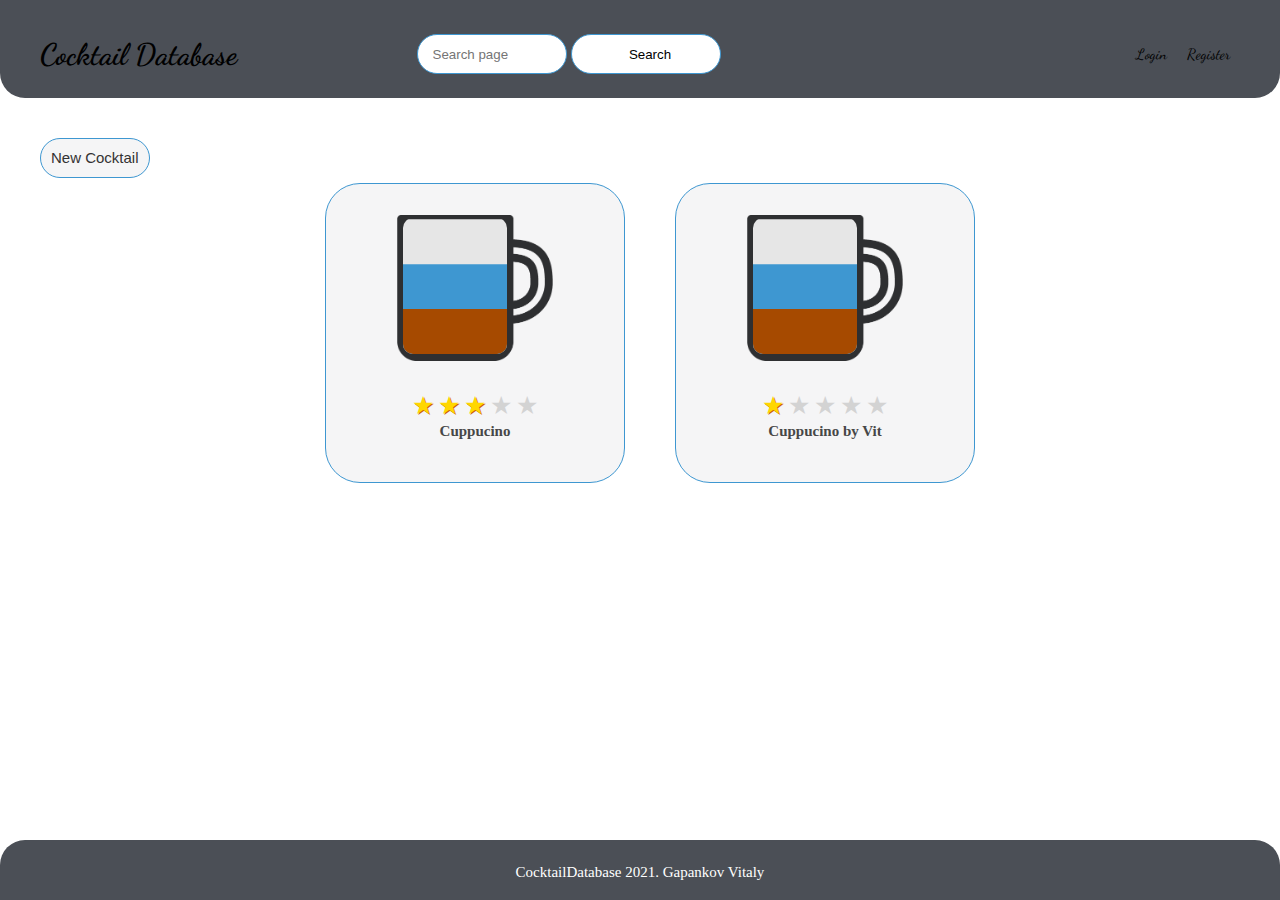
<file: index.html>
<!DOCTYPE html>
<html lang="en">
<head>
    <meta charset="utf-8">
    <link rel="preconnect" href="https://fonts.gstatic.com"> 
    <link href="https://fonts.googleapis.com/css2?family=Chango&family=Dancing+Script&display=swap" rel="stylesheet">
    <link href="./style.css" type="text/css" rel="stylesheet">
    <title>Main Page</title>
    <script type="text/javascript" src="./picture-creator2.js"></script>
</head>
<body> 
    <div class="header">
        <div class="container">
            <div class="header__inner">
                <a href="./index.html" onclick="searching(1)"   class="header__logo">
                    Cocktail Database
                </a>
                <div class="header__search">
                    <form>
                      <input id="search" type="text" class="search" name="Search" placeholder="Искать здесь...">
                      <input onclick="searching(0)" type="submit"  value="Search"/>
                    </form>
                </div>
                <nav id="main_nav">
                    
                </nav>
            </div>
        </div>
    </div>
    <main class="main">
        <div id="container" class="container">
            <nav>
                <a  class="main__link" onclick="searching(1)"  href="./EditPage.html">New Cocktail</a>
            </nav>
          
        </div>
    </main>
    <footer class="footer">
		<p>CocktailDatabase 2021. Gapankov Vitaly</p>
	</footer>
    <script src="./models/user.js"></script>
    <script src="./models/ingredient.js"></script>
    <script src="./models/cocktail.js"></script>
    <script type="text/javascript" src="./MainPage.js"></script>
</body>
</html>
</file>
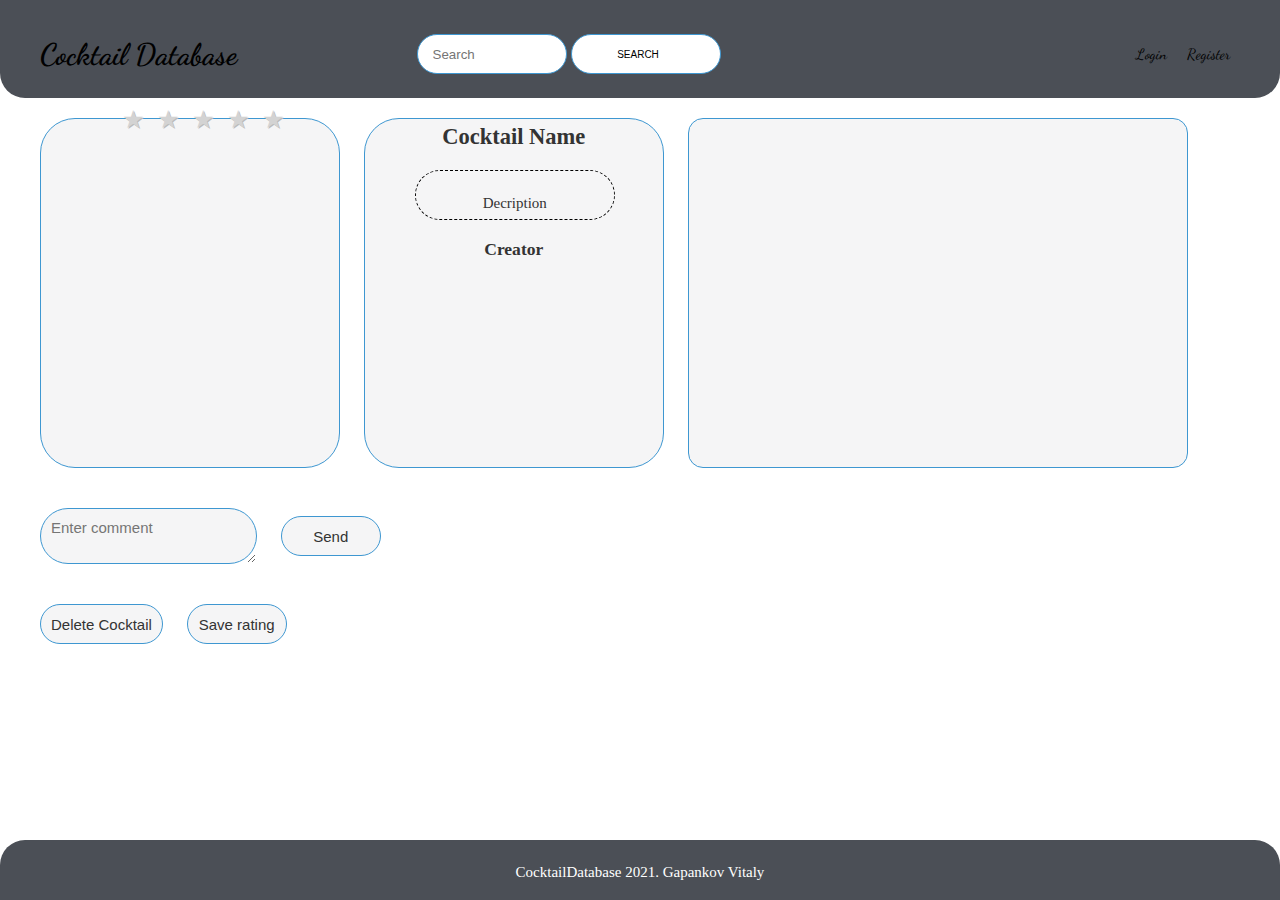
<file: CocktailPage.html>
<!DOCTYPE html>
<html lang="en">
<head>
    <meta charset="utf-8">
    <link rel="preconnect" href="https://fonts.gstatic.com"> 
    <link href="https://fonts.googleapis.com/css2?family=Chango&family=Dancing+Script&display=swap" rel="stylesheet">
    <link href="./style.css" type="text/css" rel="stylesheet">
    <title>Cocktail page</title>
    <script type="text/javascript" src="./models/storage.js"></script>
    <script type="text/javascript" src="./picture-creator2.js"></script>
    <script type="text/javascript" src="./models/comment.js"></script>
</head>
<body> 
    <div class="header">
        <div class="container">
            <div class="header__inner">
                <a href="./index.html" class="header__logo">
                    Cocktail Database
                </a>
                <div class="header__search">
                    <form method="GET">
                      <input type="text" class="search" name="Search" placeholder="Search">
                      <input type="submit" value="Search" class="btn" />
                    </form>
                </div>
                   <nav id="main_nav">
                    
                </nav>
            </div>
        </div>
    </div>
    <main class="main">
        <div class="container">
            <div class="col-1-3">
                <!-- <div class="cocktail-photo">
                    
                </div> -->
                <div class="rating-area">
                    <input class="star-input" type="radio" id="star-5" name="rating" value="5" onclick="setRating(this)">
                    <label for="star-5" title="Оценка «5»"></label>	
                    <input class="star-input" type="radio" id="star-4" name="rating" value="4" onclick="setRating(this)">
                    <label for="star-4" title="Оценка «4»"></label>    
                    <input class="star-input" type="radio" id="star-3" name="rating" value="3" onclick="setRating(this)">
                    <label for="star-3" title="Оценка «3»"></label>  
                    <input class="star-input" type="radio" id="star-2" name="rating" value="2" onclick="setRating(this)">
                    <label for="star-2" title="Оценка «2»"></label>    
                    <input class="star-input" type="radio" id="star-1" name="rating" value="1" onclick="setRating(this)">
                    <label for="star-1" title="Оценка «1»"></label>
                </div>
            </div>
            
            <div class="col-1-3">
                <h2 id="cocktail_name">Cocktail Name</h2>
                <p class="descr" id="cocktail_decription">Decription</p>
                <p id="reciepe"></p>
                <h3 id="added_by">Creator</h3>
            </div>
            <div class="col-2-3">
                <ul class="comments clearfix">
                    
                </ul>
            </div>
            <form method="post" onsubmit="leaveComment(); return false;" >
                <textarea id="comment-input" class="main__link" type="text" placeholder="Enter comment"></textarea>
                <button class="main__link">Send</button>
            </form>
            <nav>
                <!-- <a class="main__link" href="./EditPage.html">Edit Cocktail</a> -->
                <button class="main__link" onclick="removeCocktail()">Delete Cocktail</button>
                <button class="main__link" onclick="saveRating()">Save rating</button> 
            </nav>
        </div>
    </main>
    <footer class="footer">
		<p>CocktailDatabase 2021. Gapankov Vitaly</p>
	</footer>
	
    <script type="text/javascript" src="./CocktailPage.js"></script>
</body>
</html>
</file>
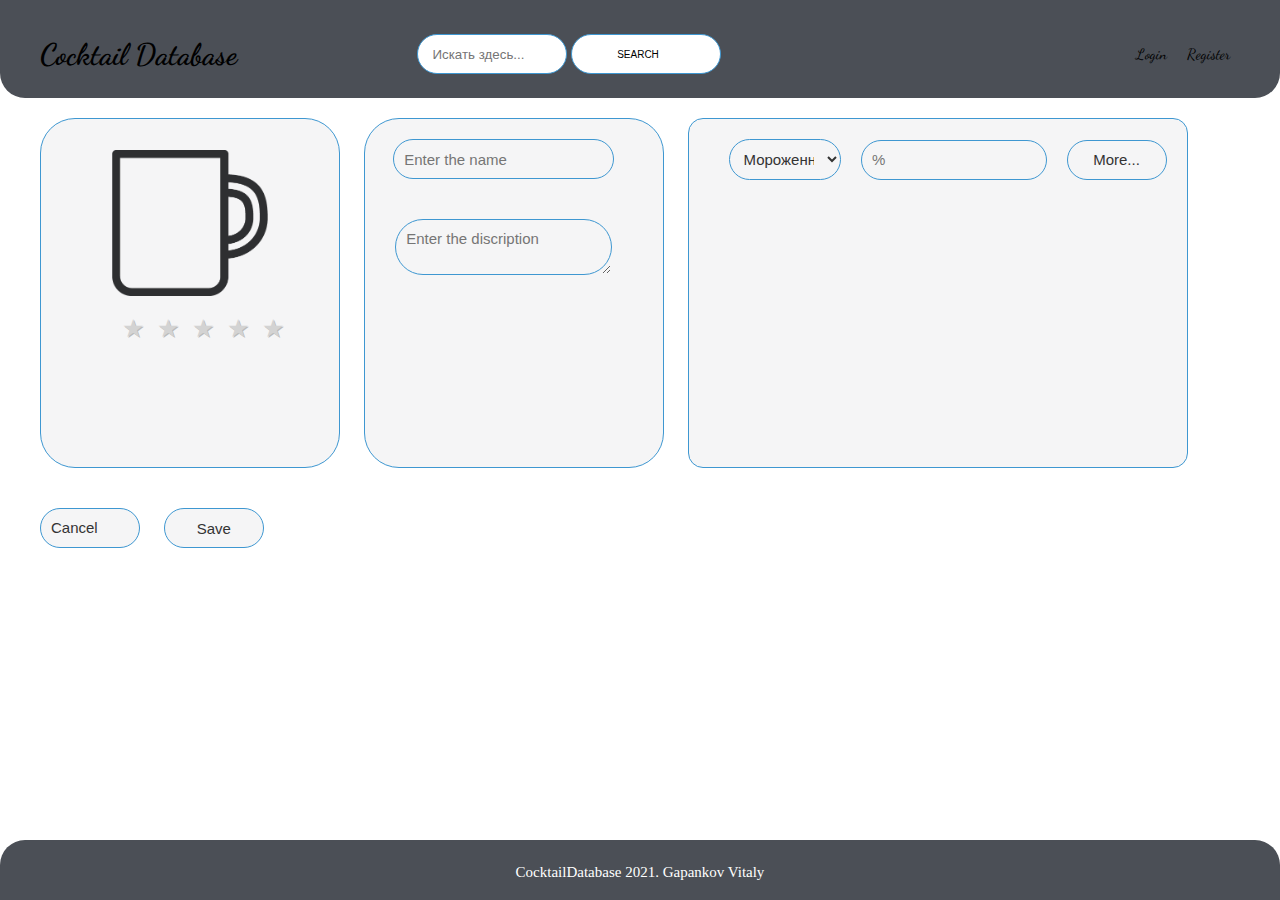
<file: EditPage.html>
<!DOCTYPE html>
<html lang="en">
<head>
    <meta charset="utf-8">
    <link rel="preconnect" href="https://fonts.gstatic.com"> 
    <link href="https://fonts.googleapis.com/css2?family=Chango&family=Dancing+Script&display=swap" rel="stylesheet">
    <link href="./style.css" type="text/css" rel="stylesheet">
    <title>Edit page</title>

    <script type="text/javascript" src="./models/storage.js"></script>
    <script type="text/javascript" src="./models/cocktail.js"></script>
    <script type="text/javascript" src="./models/ingredient.js"></script>
    <script type="text/javascript" src="./picture-creator2.js"></script>
</head>
<body> 
    <div class="header">
        <div class="container">
            <div class="header__inner">
                <a href="./index.html" class="header__logo">
                    Cocktail Database
                </a>
                <div class="header__search">
                    <form method="GET">
                      <input type="text" class="search" name="Search" placeholder="Искать здесь...">
                      <input type="submit" value="Search" class="btn" />
                    </form>
                </div>
                <nav id="main_nav">
                    
                </nav>
            </div>
        </div>
    </div>
    <main class="main">
        <div class="container">
            <div class="col-1-3">
                <div class="cocktail-photo">
                    <img src="./glass.png" alt="">
                </div>
                <div class="rating-area">
                    <input class="star-input" type="radio" id="star-5" name="rating" value="5" onclick="setRating(this)">
                    <label for="star-5" title="Оценка «5»"></label>	
                    <input class="star-input" type="radio" id="star-4" name="rating" value="4" onclick="setRating(this)">
                    <label for="star-4" title="Оценка «4»"></label>    
                    <input class="star-input" type="radio" id="star-3" name="rating" value="3" onclick="setRating(this)">
                    <label for="star-3" title="Оценка «3»"></label>  
                    <input class="star-input" type="radio" id="star-2" name="rating" value="2" onclick="setRating(this)">
                    <label for="star-2" title="Оценка «2»"></label>    
                    <input class="star-input" type="radio" id="star-1" name="rating" value="1" onclick="setRating(this)">
                    <label for="star-1" title="Оценка «1»"></label>
                </div>
            </div>
            <div class="col-1-3">
                <form method="post" >
                    <input id="name_input" class="main__link" type="text" placeholder="Enter the name">
                    <textarea id="discr_input" class="main__link" type="text" placeholder="Enter the discription"></textarea>
                </form>
            </div>
            <div class="col-2-3">
                <ul class="comments clearfix">
                    <li class="comment">
                        <select class="main__link" onchange="changeImage()" name="ingredients-select" >
                            <option value="ice_cream">Мороженное</option>
                            <option value="big_milk">Сливки</option>
                            <option value="ice">Лёд</option>
                            <option value="milk">Молоко</option>23:01 04.06.2021
                            <option value="pena">Пенка</option>
                        </select>
                        <input id="input"  class="main__link" type="number" name="ingredient-value" value="" placeholder="%" oninput="changeImage();" required>
                        <input id="button" class="main__link" type="button" value="More..." onclick="more()">
                    </li>
                </ul>
            </div>
            <nav>
                <a class="main__link" href="./index.html">Cancel</a>
                <input class="main__link" type="submit" value="Save" onclick="submitForm()">
            </nav> 
        </div>
    </main>
    <footer class="footer">
		<p>CocktailDatabase 2021. Gapankov Vitaly</p>
	</footer>
	 <script src="./models/user.js"></script>
	  <script type="text/javascript" src="./EditCocktail.js"></script>
</body>
</html>
</file>
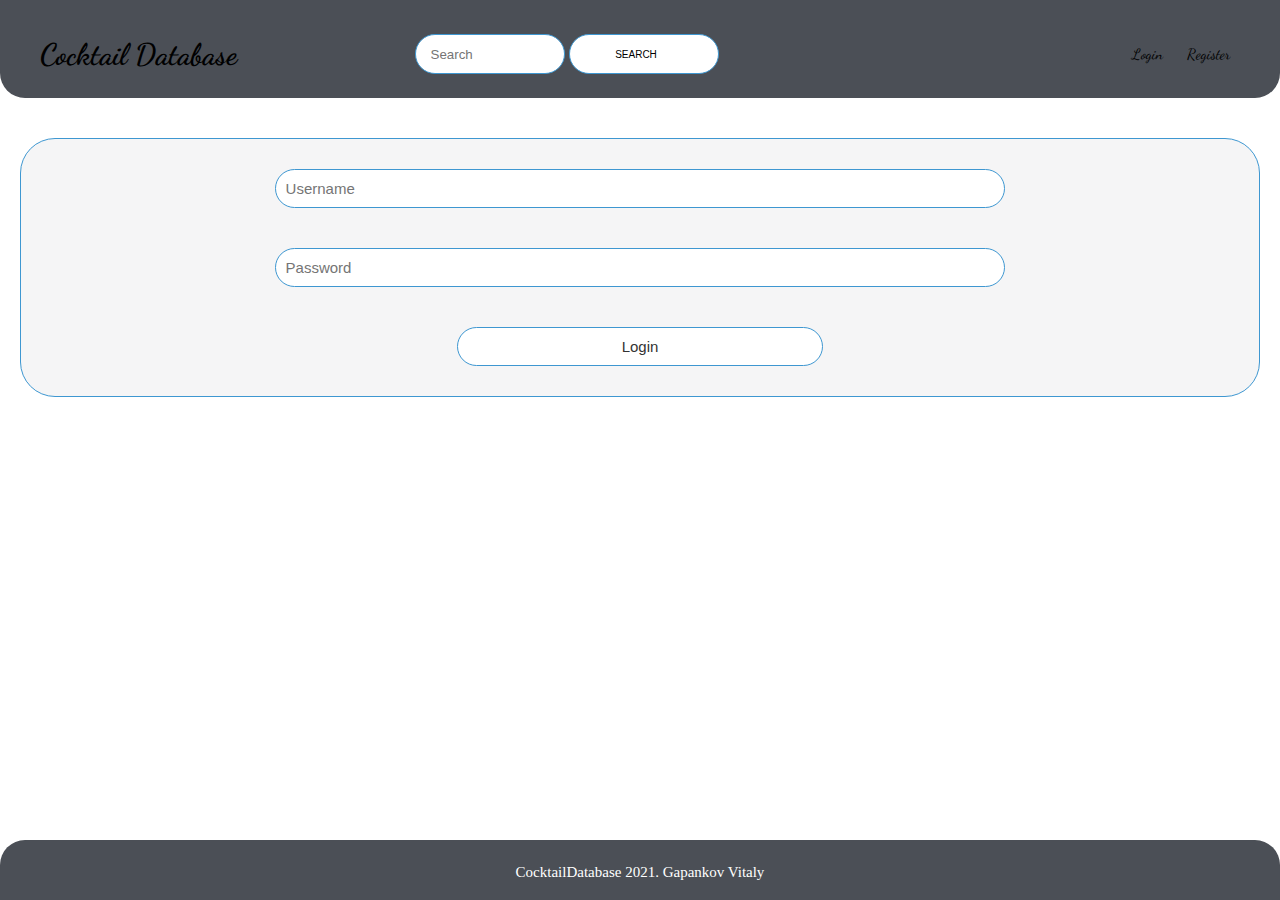
<file: LoginPage.html>
<!DOCTYPE html>
<html lang="en">
<head>
    <meta charset="utf-8">
    <link rel="preconnect" href="https://fonts.gstatic.com"> 
    <link href="https://fonts.googleapis.com/css2?family=Chango&family=Dancing+Script&display=swap" rel="stylesheet">
    <link href="./style.css" type="text/css" rel="stylesheet">
    <title>Login page</title>
</head>
<body> 
    <div class="header">
        <div class="container">
            <div class="header__inner">
                <a href="./index.html" class="header__logo">
                    Cocktail Database
                </a>
                <div class="header__search">
                    <form method="GET">
                      <input type="text" class="search" name="Search" placeholder="Search">
                      <input type="submit" value="Search" class="btn" />
                    </form>
                </div>
                <nav>
                    <a class="nav__link" href="./LoginPage.html">Login</a>
                    <a class="nav__link" href="./RegisterPage.html">Register</a>
                </nav>
            </div>
        </div>
    </div>
    <main class="main">
        <form class="form__auth" action="index.html">
            <input  type="text" id="username" name="username" placeholder="Username">
            <input  type="password" id="password" name="password" placeholder="Password" required>
            <input  type="submit" value="Login" onclick="tryToLogIn()">
        </form>         
    </main>
    <footer class="footer">
		<p>CocktailDatabase 2021. Gapankov Vitaly</p>
	</footer>
    <script src="./models/user.js"></script>
    <script src="./LoginPage.js"></script>
</body>
</html>
</file>
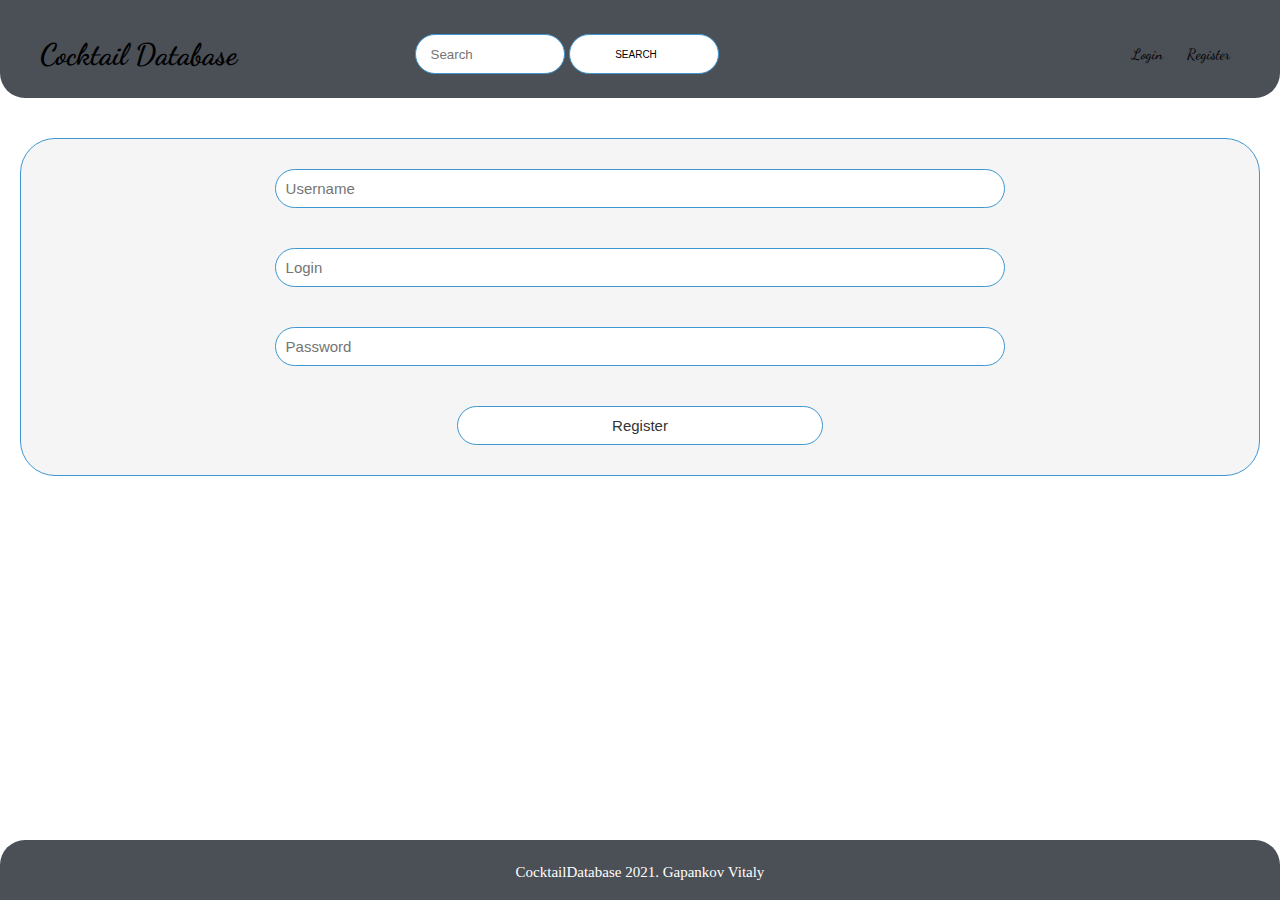
<file: RegisterPage.html>
<!DOCTYPE html>
<html lang="en">
<head>
    <meta charset="utf-8">
    <link rel="preconnect" href="https://fonts.gstatic.com"> 
    <link href="https://fonts.googleapis.com/css2?family=Chango&family=Dancing+Script&display=swap" rel="stylesheet">
    <link href="./style.css" type="text/css" rel="stylesheet">
    <title>Register page</title>
</head>
<body> 
    <div class="header">
        <div class="container">
            <div class="header__inner">
                <a href="./index.html" class="header__logo">
                    Cocktail Database
                </a>
                <div class="header__search">
                    <form method="GET">
                      <input type="text" class="search" name="Search" placeholder="Search">
                      <input type="submit" value="Search" class="btn" />
                    </form>
                </div>
                <nav>
                    <a class="nav__link" href="./LoginPage.html">Login</a>
                    <a class="nav__link" href="./RegisterPage.html">Register</a>
                </nav>
            </div>
        </div>
    </div>
    <main class="main">
        <form class="form__auth">
            <input  type="text" id="username" name="username" placeholder="Username">
            <input  type="email" id="email" name="login" placeholder="Login">
            <input  type="password" id="password" name="password" placeholder="Password">
            <input  type="submit" onclick="createNewUser()" value="Register">
        </form>         
    </main>
    <footer class="footer">
		<p>CocktailDatabase 2021. Gapankov Vitaly</p>
	</footer>
    <script src="./models/user.js"></script>
    <script src="./RegisterPage.js"></script>
</body>
</html>
</file>
<file: style.css>
body {
    margin: 0;
    font-size: 15px;
    line-height: 1.6;
    color: #383B40;

}

*,
*:before,
*::after {
    box-sizing: border-box;
}

h1, h2, h3, h4, h5, h6 {
    margin: 0;
}

/*container*/
.container {
    margin: 0 auto;
    width: 100%;
    max-width: 1200px;
}



/*header*/
.header {
    width: 100%;
    top: 0;
    left: 0;
    right: 0;
    z-index: 1000;
    padding-top: 30px;
    background-color:#4B4F56 ;
    padding-bottom: 20px;
    border-bottom-right-radius: 25px;
    border-bottom-left-radius: 25px;
    border-bottom-color: #3E97D1;
}
@media only screen and (max-device-width: 500px) {
	.header {
		height: 400px;
	}
}

.header__inner {
    font-family: 'Dancing Script', cursive;
    display: flex;
    justify-content: space-between;
    align-items: center;
}

@media only screen and (max-device-width: 500px) {
	.header__inner {
		 height: 200px;
		  display:block;
		  align-items:center;
		  text-align:center;
	}
}


.header__logo {
    font-size: 30px;
    font-weight: 700;
    text-decoration: none;
    color: black;
}
@media only screen and (max-device-width: 500px) {
	.header__logo {
		 font-size: 60px;
	}
}

.header__search:after {content:""; clear:both; display:table}

.header__search form {
  width: 500px;
  display: inline-block;
  margin-right: 30px;
}
@media only screen and (max-device-width: 500px) {
	.header__search form {
		 width: 600px;
	}
}


.header__search input {
  width: 150px;
  height: 40px;
  padding-left: 15px;
  border: 1px solid #3E97D1;
  border-radius: 35px;
  background: #fff;
  outline: none;
  position: relative;
  transition: .2s linear;
}
@media only screen and (max-device-width: 500px) {
	.header__search input {
		 width: 500px;
		 height: 80px;
		 font-size:30px
	}
}

.header__search input:focus {
  width: 300px;
}

/*main*/
.main{
    padding-top: 20px;
    height: 100px + max-content;
    
}
.main__link{
    /* padding-top: 20px; */
    vertical-align:middle;
    display: inline-block;
    color: #333;
    text-decoration: none;
    font: 1em sans-serif;
    margin: 20px 20px 20px 0;
    padding: 10px;
    background-color:#F5F5F6  ;
    border: 1px solid #3E97D1;
    border-radius: 35px;
    max-width: 90%;
    max-height: 25vh;
    min-width: 100px;
    min-height: 40px;
    cursor: pointer;
    
}
@media only screen and (max-device-width: 500px) {
	.main__link {
		  min-width: 200px;
                  min-height: 120px;
                  font-size:30px;
                  text-align:center;
                  margin-left:50px;
      
	}
}

.form__auth{
    border: 1px solid #3E97D1;
	border-radius: 35px;
    padding: 10px;
    margin: 20px;
    background-color:#F5F5F6  ;
    text-align: center;
}
.form__auth input{
    width: 60%;
    color: #333;
    text-decoration: none;
    font: 1em sans-serif;
    margin: 20px 60px 20px 60px;
    padding: 10px;
    border: 1px solid #3E97D1;
	border-radius: 35px;
}
@media only screen and (max-device-width: 500px) {
       .form__auth  {
                  
                  height: 800px;
      
	}
	.form__auth input{
                  font-size:30px;
                  width: 80%;
                  height: 20%;
      
	}
}

.form__auth input[type=submit] {
    background-color: #fff;
    width: 30%;
}

.main_buttons {
	width: 100%;
	display:inline-block;
    vertical-align:top;
    margin-right: -4px;
}

.cocktail-wrapper {
	/* width: 25%;
	display:inline-block;
    vertical-align:top;
    margin-right: -4px; */
    height: 220px;
    margin-top: 20px;
    margin-bottom: 50px;
    border-radius: 35px;
    display: flex;
    justify-content: center;
    align-items: center;
    flex-direction: column;
    text-align: center;
    /* padding: 10px; */
}

.cocktail {
	display: block;
	border: 1px solid #3E97D1;
	border-radius: 35px;
	position: relative;
	margin: 0 20px 20px 0;
    text-align: center;
	text-decoration: none;
	color: #474747;
	z-index: 0;
    width: 300px;
	height: 300px;
    background-color:#F5F5F6 ;
    
}




.cocktails {
	/* list-style: none;
	margin: 0 -20px 0 0;
	padding: 0; */
    display: grid;
    justify-content: center;
    grid-template-columns: repeat(auto-fit, 300px);
    column-gap: 50px;
    row-gap: 40px;
    height: 100%;
    /* padding: 0 30px; */
}

@media only screen and (max-device-width: 500px) {
	.cocktails {
		  margin-top:60px;
		  font-size:20px;
	}
}


.cocktail-photo {
	position: relative;
	padding-bottom: 70%;
	
        z-index: 2px;
}
.cocktail-photo img {
	position: absolute;
	top: 0;
	bottom: 0;
	left: 0;
	right: 0;
	max-width: 70%;
	max-height: 70%;
	margin: auto;
	transition: transform .2s ease-out;
    
}

.cocktail h2 {
	position: relative;
	margin: 0;
	font-size: 1em;
	line-height: 1.4em;
	height: 5.6em;
	overflow: hidden;
}


.col-1-3 {
    width: 300px;
    display:inline-block;
    vertical-align:top;
    margin-right: -4px;
    border: 1px solid #3E97D1;
	border-radius: 35px;
	position: relative;
	background: #fff;
	margin: 0 20px 20px 0;
    text-align: center;
	text-decoration: none;
	color: #333;
	height: 350px;
    background-color:#F5F5F6  ;
}

.col-2-3 {
    width: 500px;
    display:inline-block;
    vertical-align:top;
    margin-right: -4px;
    border: 1px solid #3E97D1;
	border-radius: 15px;
	position: relative;
	background: #fff;
	margin: 0 20px 20px 0;
    text-align: center;
	text-decoration: none;
	color: #333;
	height: 350px;
    background-color:#F5F5F6  ;
}
.col-1-3 textarea input{
    max-width: 80%;
    max-height: 25vh;
}
@media only screen and (max-device-width: 500px) {
	.col-1-3  {
	          margin-left:100px;
                  width: 80%;
                  height:800px
      		  
	}
	.col-1-3 h2, h3, p {
      		  font-size:50px
	}
	
}

@media only screen and (max-device-width: 500px) {
	.col-2-3  {
	          margin-left:100px;
                  width: 80%;
                  height:800px
      		  
	}
	
}

.comments{
    list-style: none;
    margin: 0;
    height: 350px;
    overflow:auto; 
}

@media only screen and (max-device-width: 500px) {
	.comments  {
	        height: 700px;
      		  
	}
	
}

.comment {
	/* display: block;
	position: relative;
	background: #fff;
	margin: 0 20px 20px 0;
    text-align: center;
	text-decoration: none;
	color: #474747;
	z-index: 0;
	height: 300px;
    background-color:cornsilk ; */



    display: flex;
    justify-content:space-between;
    align-items: center;
    /* margin: 0 20px 20px 0; */
}

.comment h2 {
	
	margin: 0;
	font-size: 1em;
	line-height: 1.4em;
	overflow: hidden;
}

.comment p {
    padding: 20px;
    width: 300px;
    height: 50px;
    border: 1px dashed #000;
	border-radius: 35px;
    overflow:auto;  
}

@media only screen and (max-device-width: 500px) {
	
	.comment p  {
                  width: 50%;
                  height: 30%;
                  border: 3px dashed #000;
                  
      		  
	}
	.comment h2  {
                 font-size:50px
                  
      		  
	}
	
}

.descr{
    padding: 20px;
    width: 200px;
    height: 50px;
    border: 1px dashed #000;
	border-radius: 35px;
    overflow:auto;  
    margin-left: 50px;
}

@media only screen and (max-device-width: 500px) {
	.descr  {
	           width: 90%;
   		   height: 20%;
      		  
	}
	
	
}
.comments input {	
	margin: 0 20px 0px 0px;
}
.comments li {	
	margin: 0;
}

/*Footer*/
.footer{
    height: 60px;
    text-align: center;
    background-color:#4B4F56 ;
    border-top-color: #3E97D1;
    border-top-right-radius: 25px;
    border-top-left-radius: 25px;
    margin: 0;
   left:0;
   bottom:0;
    position:fixed;
    width:100%;
}
.footer p {
    padding-top: 20px;
    margin: auto;
    color: white;
}

@media only screen and (max-device-width: 500px) {
	.footer p {
		font-size: 30px;
	}
}


/* Nav*/
.nav {
    font-size: 14px;
    text-transform: uppercase;
}

.nav__link {
    display: inline-block;
    vertical-align: top;
    margin: 0 10px;
    color: black;
    text-decoration: none;
    transition: color .2s linear;
    position: relative;
}
@media only screen and (max-device-width: 500px) {
	.nav__link {
		font-size: 50px;
	}
}

.nav__link:after {
    content: "";
    display: block;
    width: 100%;
    height: 3px;
    background-color: indianred;
    opacity: 0;
    position: absolute;
    top: 100%;
    left: 0;
    z-index: 0;
    transition: opacity .2 linear;

}

.nav__link:hover {
    color:indianred;
}

.nav__link:hover:after {
    opacity: 1;
}




/*Button*/
.btn {
    width: 200px;
    display: inline-block;
    vertical-align: top;
    padding: 8px 30px;
    border: 3px solid #333;
    border-radius: 25px;
    font-size: 10px;
    color: #000;
    text-transform: uppercase;
    text-decoration: none;
    transition: color .2 linear;
    transition: border .2 linear;
}

.btn:hover{
    color: indianred;
    border: solid #fff;

}



/*Rating*/
.rating-result {
	width: 200px;
	margin: 0 auto;
}

.rating-result span {
	padding: 0;
	font-size: 25px;
	margin: 0 2px;
	line-height: 1;
	color: lightgrey;

}
@media only screen and (max-device-width: 500px) {
	.rating-result span  {
                  font-size:35px;
      
	}
}
.rating-result > span:before {
	content: '★';
}
.rating-result > span.active {
	color: gold;
	text-shadow: 1px 1px #c60;
}



.rating-area {
	width: 200px;
	margin: 0 auto;
}

.rating-area:not(:checked) > input {
	display: none;
}
.rating-area:not(:checked) > label {
	float: right;
	width: 35px;
	padding: 0;
	cursor: pointer;
	font-size: 25px;
	line-height: 1px;
	color: lightgrey;
	text-shadow: 1px 1px #bbb;
}
@media only screen and (max-device-width: 500px) {
	.rating-area{
                 width: 400px;
      
	}
}
@media only screen and (max-device-width: 500px) {
	.rating-area:not(:checked) > label {
	        width: 80px;
                 font-size: 80px;
      
	}
}
.rating-area:not(:checked) > label:before {
	content: '★';
}
.rating-area > input:checked ~ label {
	color: gold;
	text-shadow: 1px 1px #c60;
}
.rating-area:not(:checked) > label:hover,
.rating-area:not(:checked) > label:hover ~ label {
	color: gold;
}
.rating-area > input:checked + label:hover,
.rating-area > input:checked + label:hover ~ label,
.rating-area > input:checked ~ label:hover,
.rating-area > input:checked ~ label:hover ~ label,
.rating-area > label:hover ~ input:checked ~ label {
	color: gold;
	text-shadow: 1px 1px goldenrod;
}
.rate-area > label:active {
	position: relative;
}



.ingredients {
    margin-top: 20px;
  }
  
.ingredients li {
margin-bottom: 5px;
}
  

.cocktail-ingredient {
    position: absolute;
    left: 77px;
    top: 34px;
    height: 136px;
    width: 104px;
    z-index: 1px;
    border-radius: 10px;
    background-color: #324b4e;
  }
  
  .cocktail-ingredient2 {
    position: absolute;
    left: 220px;
    top: 110px;
    width: 250px;
    height: 320px;
    z-index: 1px;
    border-radius: 10px;
    background-color: #324b4e;
  }
  


  .milk {
    background-color: #E6E6E6;
  }
  
  .ice {
    background-color: #ccd5e3;
  }
  
  .ice_cream {
    background-color: #3E97D1;
  }
  
  .pena {
    background-color: #A64A00;
  }
  
  .big_milk {
    background-color: #FF7100;
  }
</file>
